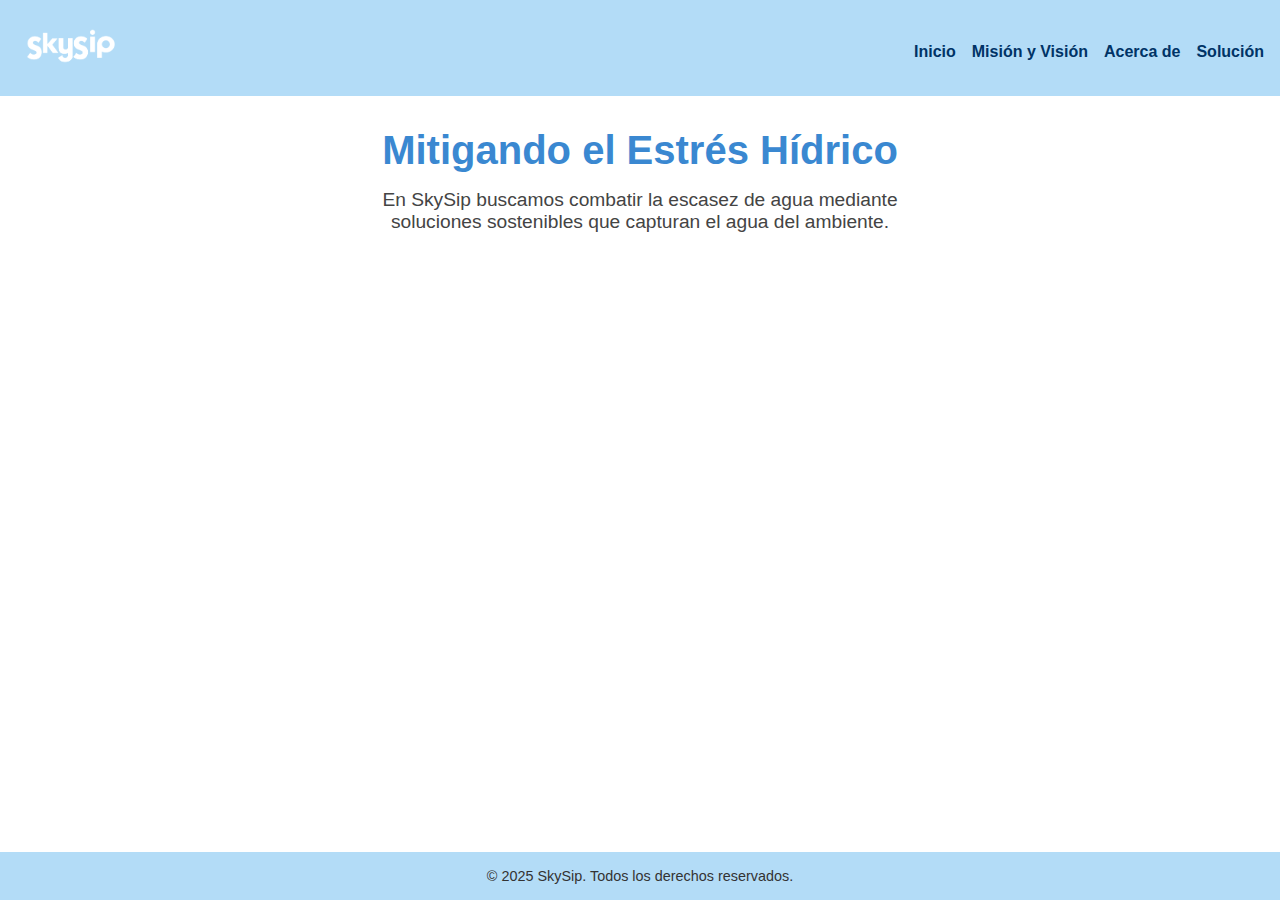
<file: index.html>
<!DOCTYPE html>
<html lang="es">
<head>
  <meta charset="UTF-8">
  <meta name="viewport" content="width=device-width, initial-scale=1.0">
  <title>Inicio | SkySip</title>
  <link rel="stylesheet" href="styles.css">
</head>
<body>
  <div class="wrapper">
    <header>
      <div class="logo">
        <img src="Agregar un subtítulo-2.png" alt="Logo SkySip">
      </div>
      <nav>
        <button id="menu-toggle">☰ Menú</button>
        <ul id="menu" class="hidden">
          <li><a href="index.html">Inicio</a></li>
          <li><a href="mision-vision.html">Misión y Visión</a></li>
          <li><a href="acerca.html">Acerca de</a></li>
          <li><a href="solucion.html">Solución</a></li>
        </ul>
        <ul class="menu-desktop">
          <li><a href="index.html">Inicio</a></li>
          <li><a href="mision-vision.html">Misión y Visión</a></li>
          <li><a href="acerca.html">Acerca de</a></li>
          <li><a href="solucion.html">Solución</a></li>
        </ul>
      </nav>
    </header>

    <main>
      <section class="intro">
        <h1>Mitigando el Estrés Hídrico</h1>
        <p>En SkySip buscamos combatir la escasez de agua mediante soluciones sostenibles que capturan el agua del ambiente.</p>
      </section>
    </main>

    <footer>
      <p>&copy; 2025 SkySip. Todos los derechos reservados.</p>
    </footer>
  </div>
  <script>
    const toggle = document.getElementById("menu-toggle");
    const menu = document.getElementById("menu");
    toggle.addEventListener("click", () => {
      menu.classList.toggle("hidden");
    });

    window.addEventListener("resize", () => {
      if (window.innerWidth > 768) {
        menu.classList.add("hidden");
      }
    });
  </script>
</body>
</html>
</file>
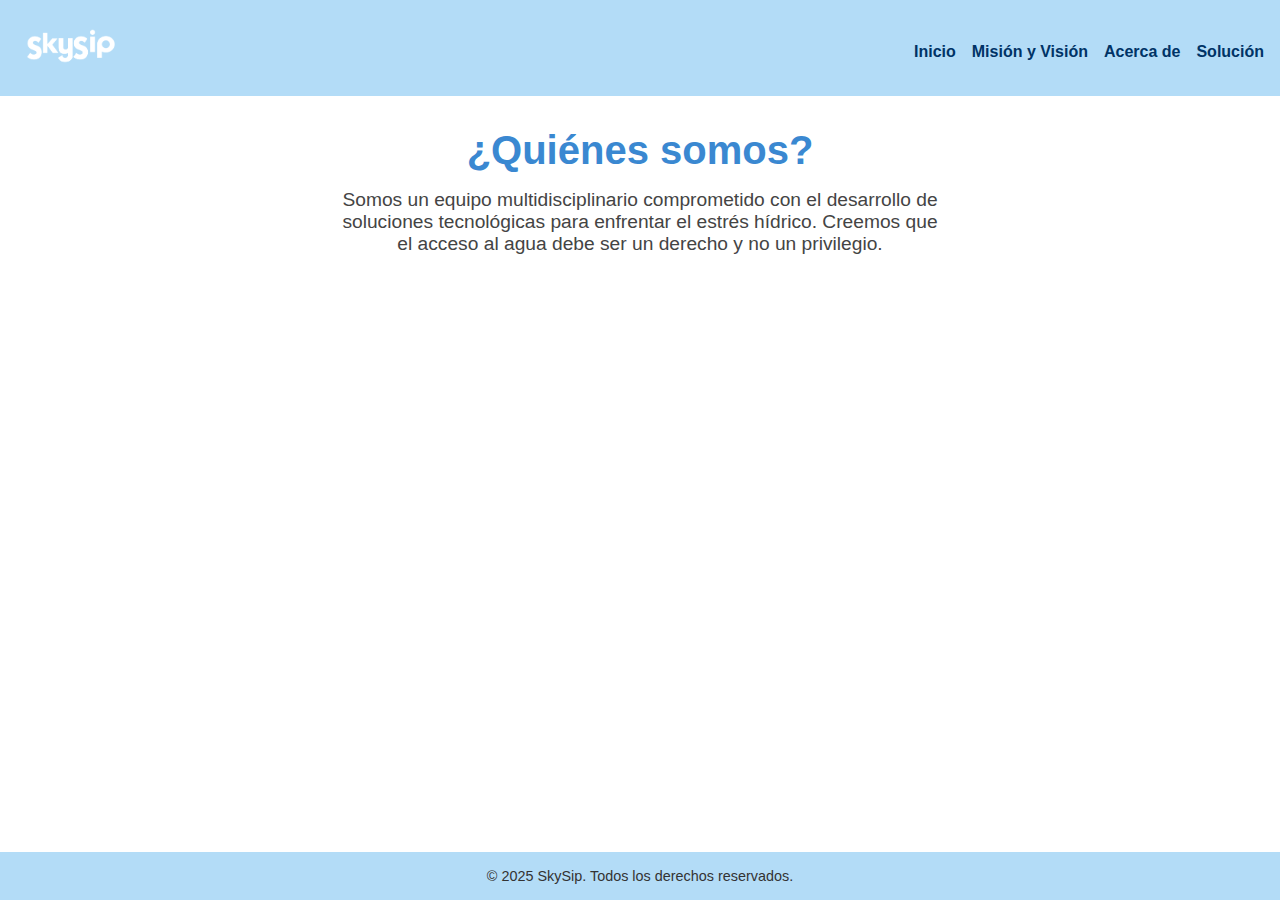
<file: acerca.html>
<!DOCTYPE html>
<html lang="es">
<head>
  <meta charset="UTF-8">
  <meta name="viewport" content="width=device-width, initial-scale=1.0">
  <title>Acerca de | SkySip</title>
  <link rel="stylesheet" href="styles.css">
</head>
<body>
  <div class="wrapper">
    <header>
      <div class="logo">
        <img src="Agregar un subtítulo-2.png" alt="Logo SkySip">
      </div>
      <nav>
        <button id="menu-toggle">☰ Menú</button>
        <ul id="menu" class="hidden">
          <li><a href="index.html">Inicio</a></li>
          <li><a href="mision-vision.html">Misión y Visión</a></li>
          <li><a href="acerca.html">Acerca de</a></li>
          <li><a href="solucion.html">Solución</a></li>
        </ul>
        <ul class="menu-desktop">
          <li><a href="index.html">Inicio</a></li>
          <li><a href="mision-vision.html">Misión y Visión</a></li>
          <li><a href="acerca.html">Acerca de</a></li>
          <li><a href="solucion.html">Solución</a></li>
        </ul>
      </nav>
    </header>

    <main>
      <section class="intro">
        <h1>¿Quiénes somos?</h1>
        <p>Somos un equipo multidisciplinario comprometido con el desarrollo de soluciones tecnológicas para enfrentar el estrés hídrico. Creemos que el acceso al agua debe ser un derecho y no un privilegio.</p>
      </section>
    </main>

    <footer>
      <p>&copy; 2025 SkySip. Todos los derechos reservados.</p>
    </footer>
  </div>
  <script>
    const toggle = document.getElementById("menu-toggle");
    const menu = document.getElementById("menu");
    toggle.addEventListener("click", () => {
      menu.classList.toggle("hidden");
    });

    window.addEventListener("resize", () => {
      if (window.innerWidth > 768) {
        menu.classList.add("hidden");
      }
    });
  </script>
</body>
</html>
</file>
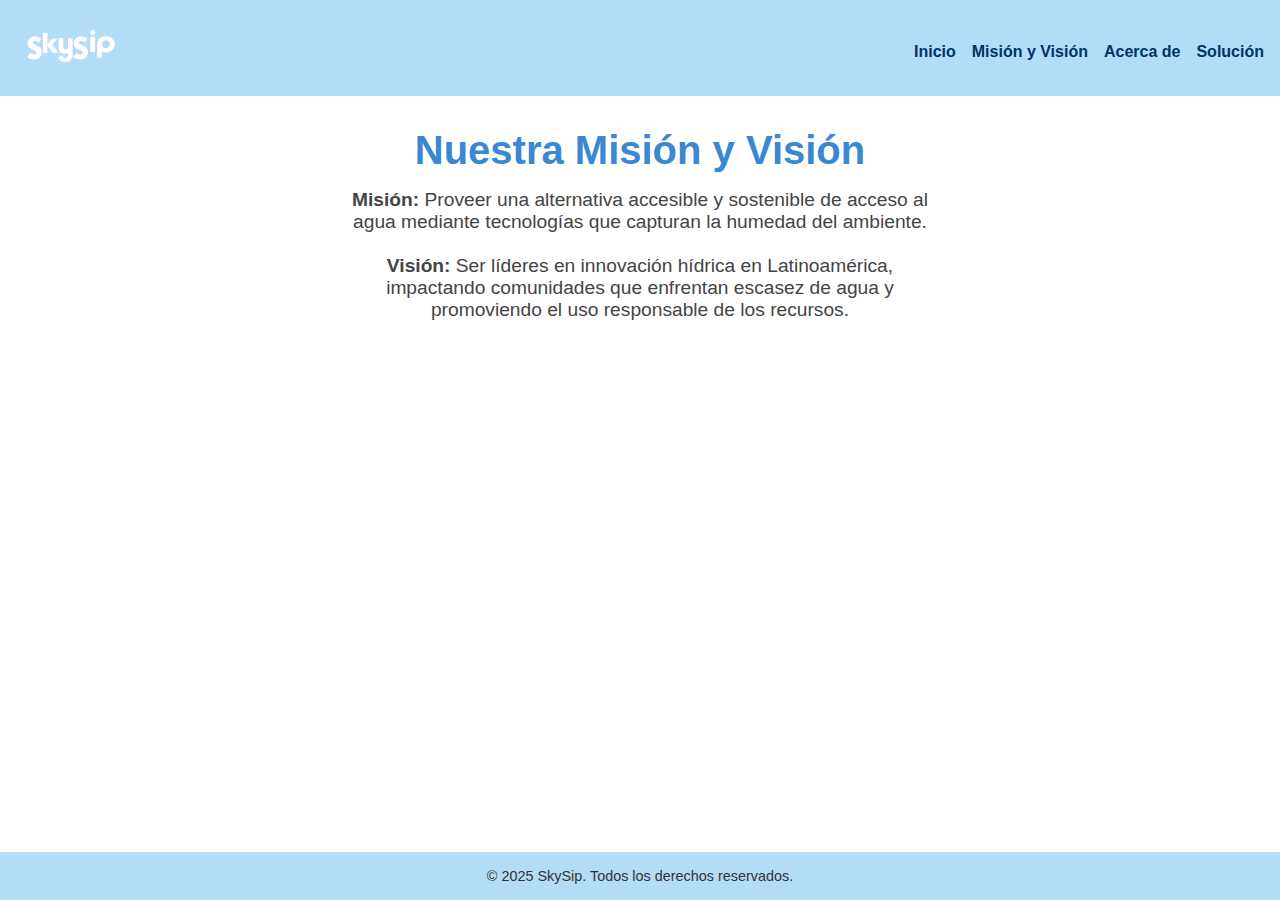
<file: mision-vision.html>
<!DOCTYPE html>
<html lang="es">
<head>
  <meta charset="UTF-8">
  <meta name="viewport" content="width=device-width, initial-scale=1.0">
  <title>Misión y Visión | SkySip</title>
  <link rel="stylesheet" href="styles.css">
</head>
<body>
  <div class="wrapper">
    <header>
      <div class="logo">
        <img src="Agregar un subtítulo-2.png" alt="Logo SkySip">
      </div>
      <nav>
        <button id="menu-toggle">☰ Menú</button>
        <ul id="menu" class="hidden">
          <li><a href="index.html">Inicio</a></li>
          <li><a href="mision-vision.html">Misión y Visión</a></li>
          <li><a href="acerca.html">Acerca de</a></li>
          <li><a href="solucion.html">Solución</a></li>
        </ul>
        <ul class="menu-desktop">
          <li><a href="index.html">Inicio</a></li>
          <li><a href="mision-vision.html">Misión y Visión</a></li>
          <li><a href="acerca.html">Acerca de</a></li>
          <li><a href="solucion.html">Solución</a></li>
        </ul>
      </nav>
    </header>

    <main>
      <section class="intro">
        <h1>Nuestra Misión y Visión</h1>
        <p><strong>Misión:</strong> Proveer una alternativa accesible y sostenible de acceso al agua mediante tecnologías que capturan la humedad del ambiente.<br><br><strong>Visión:</strong> Ser líderes en innovación hídrica en Latinoamérica, impactando comunidades que enfrentan escasez de agua y promoviendo el uso responsable de los recursos.</p>
      </section>
    </main>

    <footer>
      <p>&copy; 2025 SkySip. Todos los derechos reservados.</p>
    </footer>
  </div>
  <script>
    const toggle = document.getElementById("menu-toggle");
    const menu = document.getElementById("menu");
    toggle.addEventListener("click", () => {
      menu.classList.toggle("hidden");
    });

    window.addEventListener("resize", () => {
      if (window.innerWidth > 768) {
        menu.classList.add("hidden");
      }
    });
  </script>
</body>
</html>
</file>
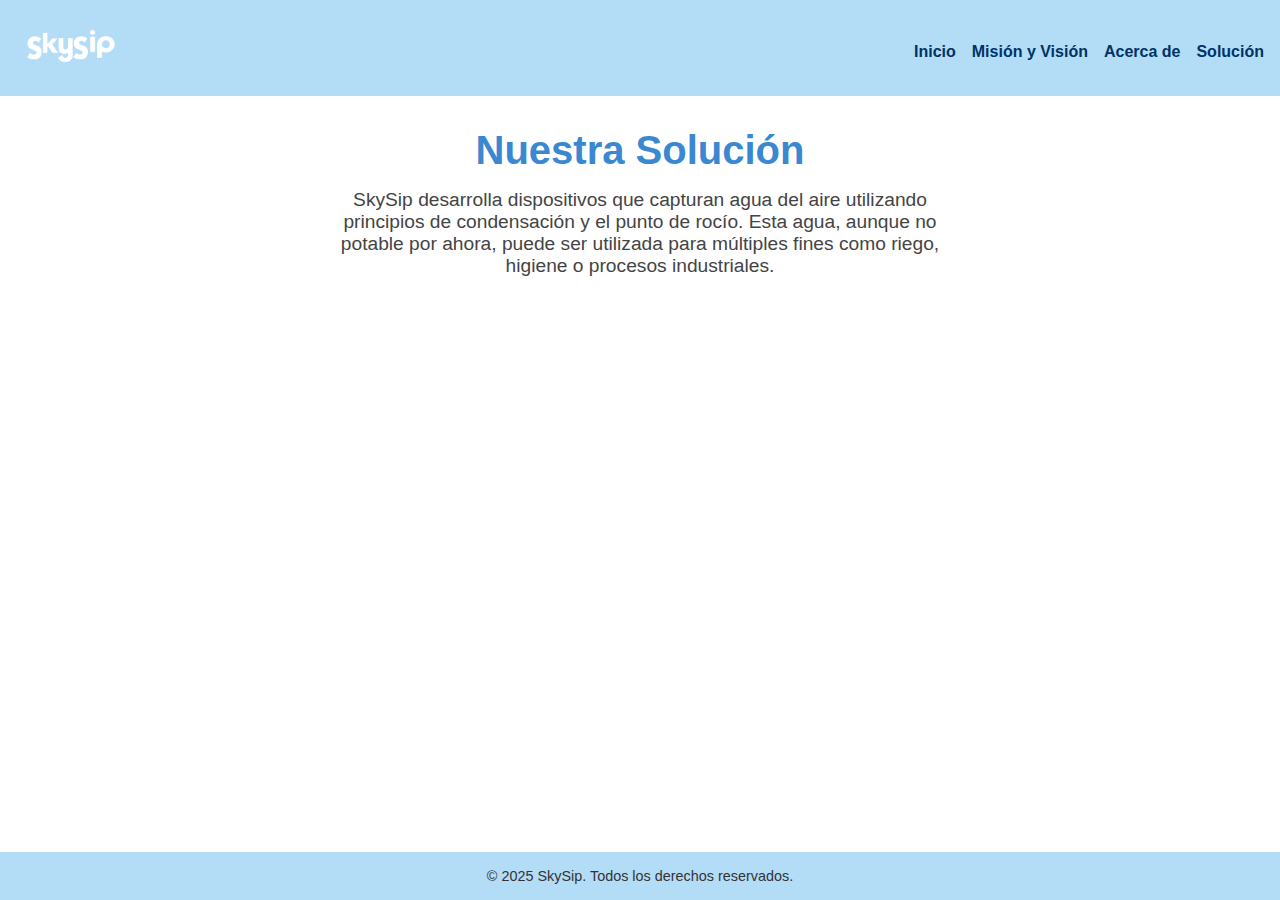
<file: solucion.html>
<!DOCTYPE html>
<html lang="es">
<head>
  <meta charset="UTF-8">
  <meta name="viewport" content="width=device-width, initial-scale=1.0">
  <title>Solución | SkySip</title>
  <link rel="stylesheet" href="styles.css">
</head>
<body>
  <div class="wrapper">
    <header>
      <div class="logo">
        <img src="Agregar un subtítulo-2.png" alt="Logo SkySip">
      </div>
      <nav>
        <button id="menu-toggle">☰ Menú</button>
        <ul id="menu" class="hidden">
          <li><a href="index.html">Inicio</a></li>
          <li><a href="mision-vision.html">Misión y Visión</a></li>
          <li><a href="acerca.html">Acerca de</a></li>
          <li><a href="solucion.html">Solución</a></li>
        </ul>
        <ul class="menu-desktop">
          <li><a href="index.html">Inicio</a></li>
          <li><a href="mision-vision.html">Misión y Visión</a></li>
          <li><a href="acerca.html">Acerca de</a></li>
          <li><a href="solucion.html">Solución</a></li>
        </ul>
      </nav>
    </header>

    <main>
      <section class="intro">
        <h1>Nuestra Solución</h1>
        <p>SkySip desarrolla dispositivos que capturan agua del aire utilizando principios de condensación y el punto de rocío. Esta agua, aunque no potable por ahora, puede ser utilizada para múltiples fines como riego, higiene o procesos industriales.</p>
      </section>
    </main>

    <footer>
      <p>&copy; 2025 SkySip. Todos los derechos reservados.</p>
    </footer>
  </div>
  <script>
    const toggle = document.getElementById("menu-toggle");
    const menu = document.getElementById("menu");
    toggle.addEventListener("click", () => {
      menu.classList.toggle("hidden");
    });

    window.addEventListener("resize", () => {
      if (window.innerWidth > 768) {
        menu.classList.add("hidden");
      }
    });
  </script>
</body>
</html>
</file>
<file: styles.css>
* {
  margin: 0;
  padding: 0;
  box-sizing: border-box;
}

body, html {
  height: 100%;
}

body {
  font-family: 'Segoe UI', sans-serif;
  background-color: #f0f8ff;
  color: #333;
}

.wrapper {
  display: flex;
  flex-direction: column;
  min-height: 100vh;
}

header {
  background-color: #b3dcf7;
  padding: 1rem;
  display: flex;
  align-items: center;
  justify-content: space-between;
  flex-wrap: wrap;
}

.logo img {
  height: 60px;
}

nav button {
  background: none;
  border: none;
  font-size: 1.2rem;
  cursor: pointer;
  display: none;
}

nav ul {
  list-style: none;
  gap: 1rem;
  margin-top: 0.5rem;
  padding: 0;
}

#menu.hidden {
  display: none;
}

#menu {
  position: absolute;
  top: 70px;
  right: 10px;
  background-color: #b3dcf7;
  border: 1px solid #3a88d1;
  padding: 1rem;
  display: flex;
  flex-direction: column;
  gap: 0.5rem;
  z-index: 1000;
}

.menu-desktop {
  display: flex;
  gap: 1rem;
}

nav a {
  text-decoration: none;
  color: #003366;
  font-weight: bold;
}

main {
  padding: 2rem;
  text-align: center;
  flex: 1;
  background-color: white;
}

.intro h1 {
  font-size: 2.5rem;
  color: #3a88d1;
  margin-bottom: 1rem;
}

.intro p {
  font-size: 1.2rem;
  max-width: 600px;
  margin: auto;
  color: #444;
}

footer {
  background-color: #b3dcf7;
  padding: 1rem;
  text-align: center;
  font-size: 0.9rem;
  margin-top: auto;
}

@media (max-width: 768px) {
  nav button {
    display: block;
  }

  .menu-desktop {
    display: none;
  }
}
</file>
